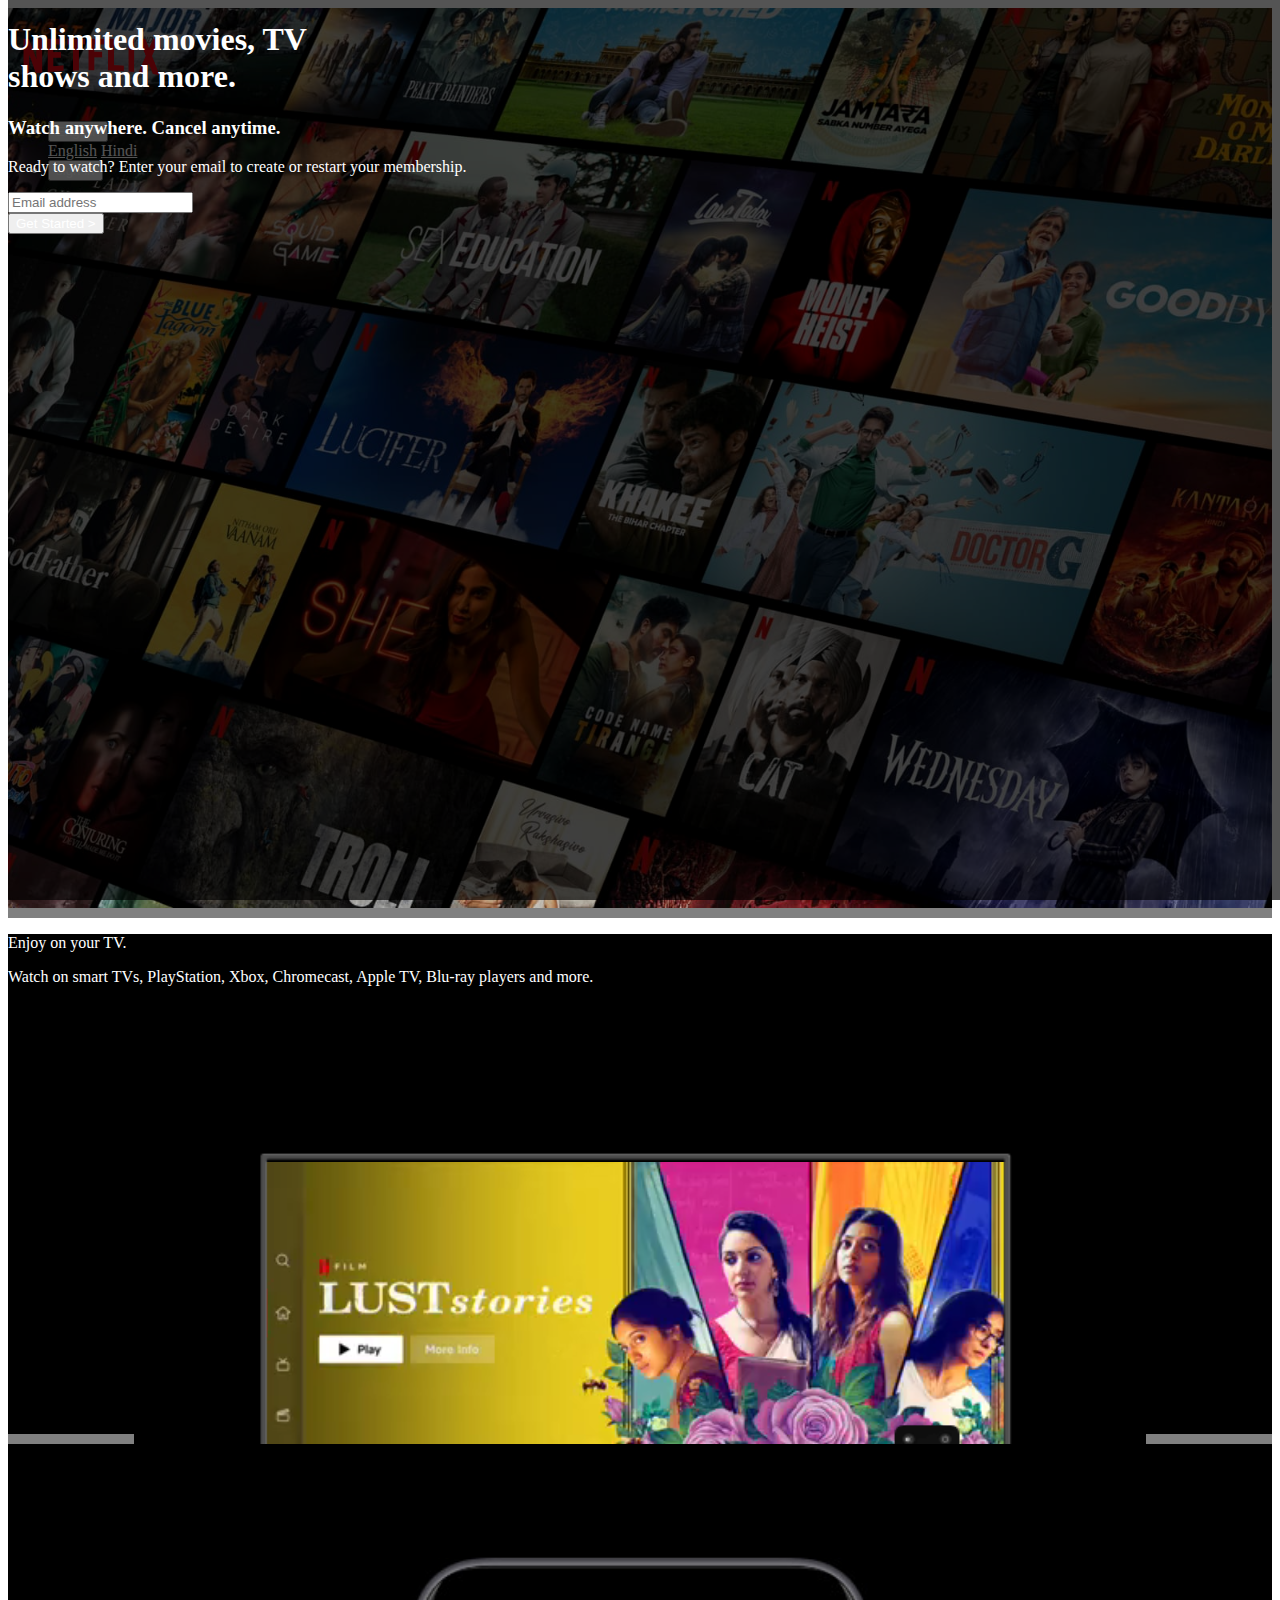
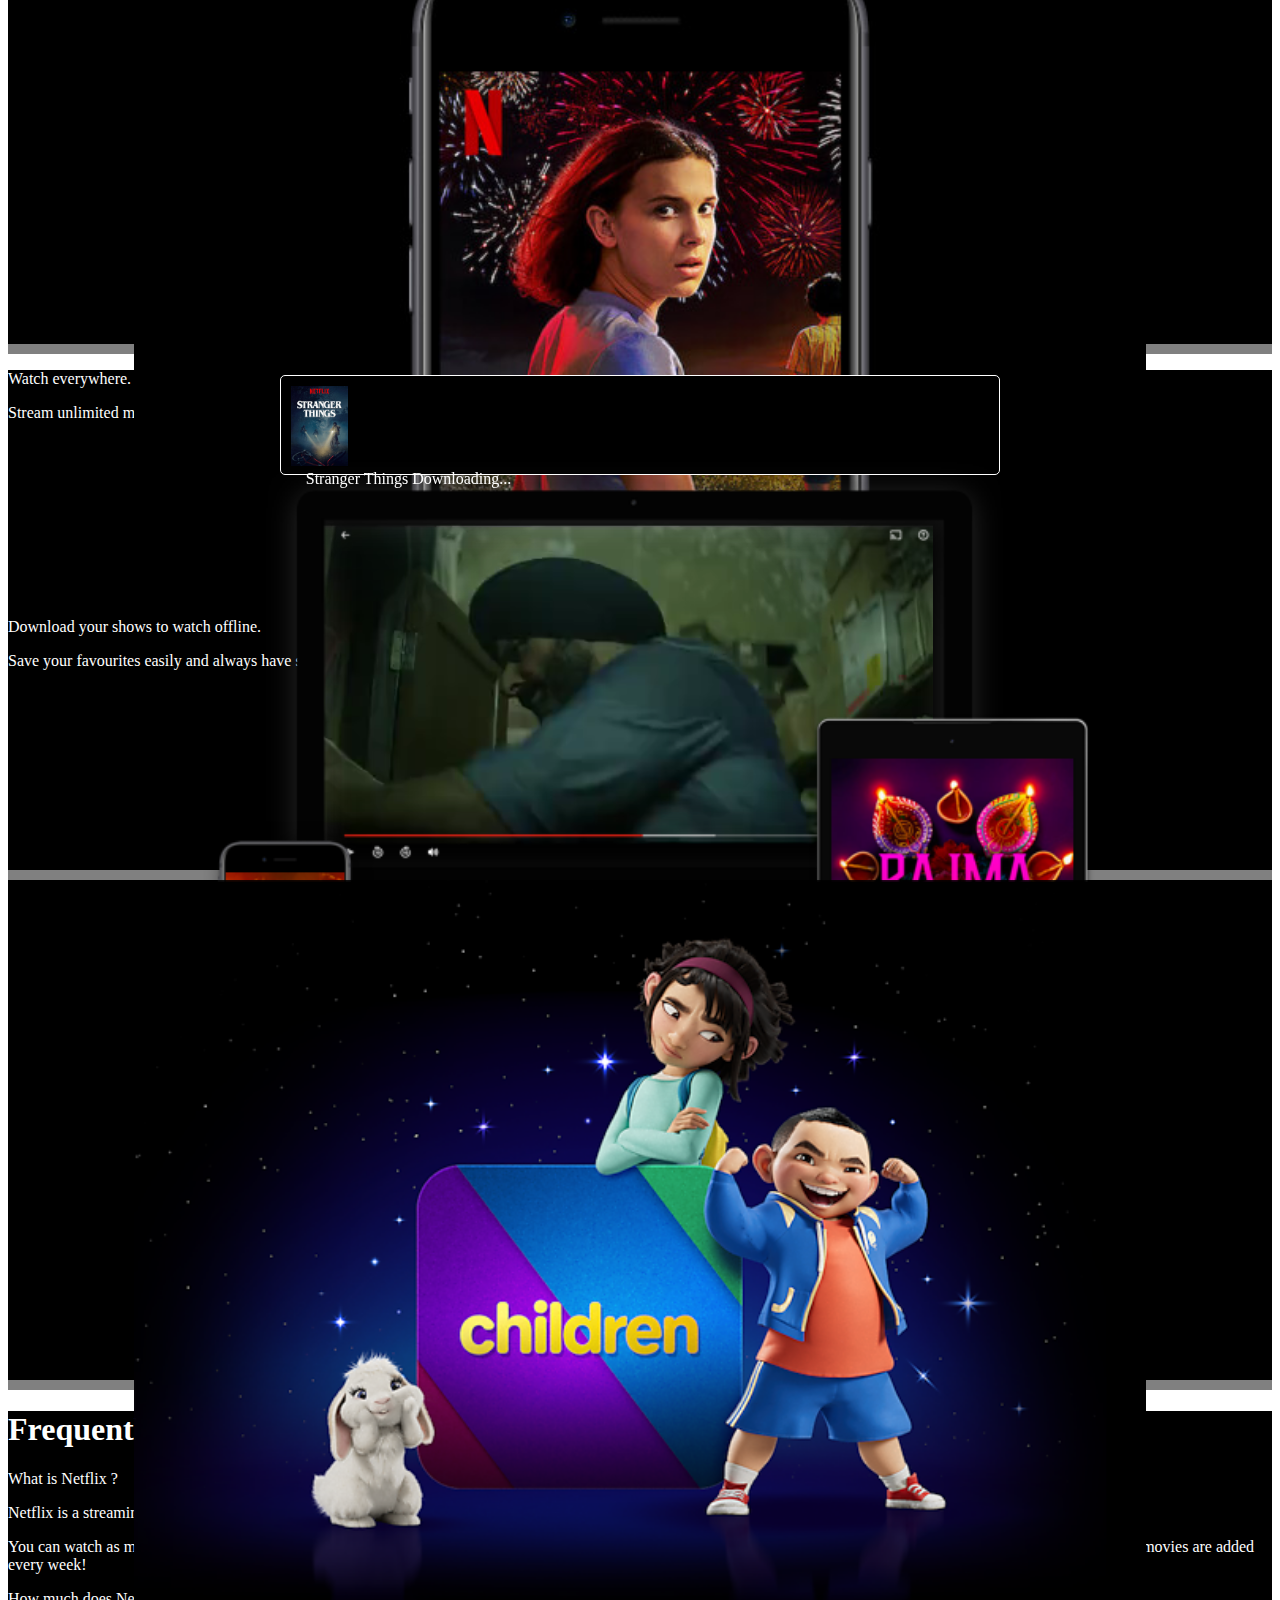
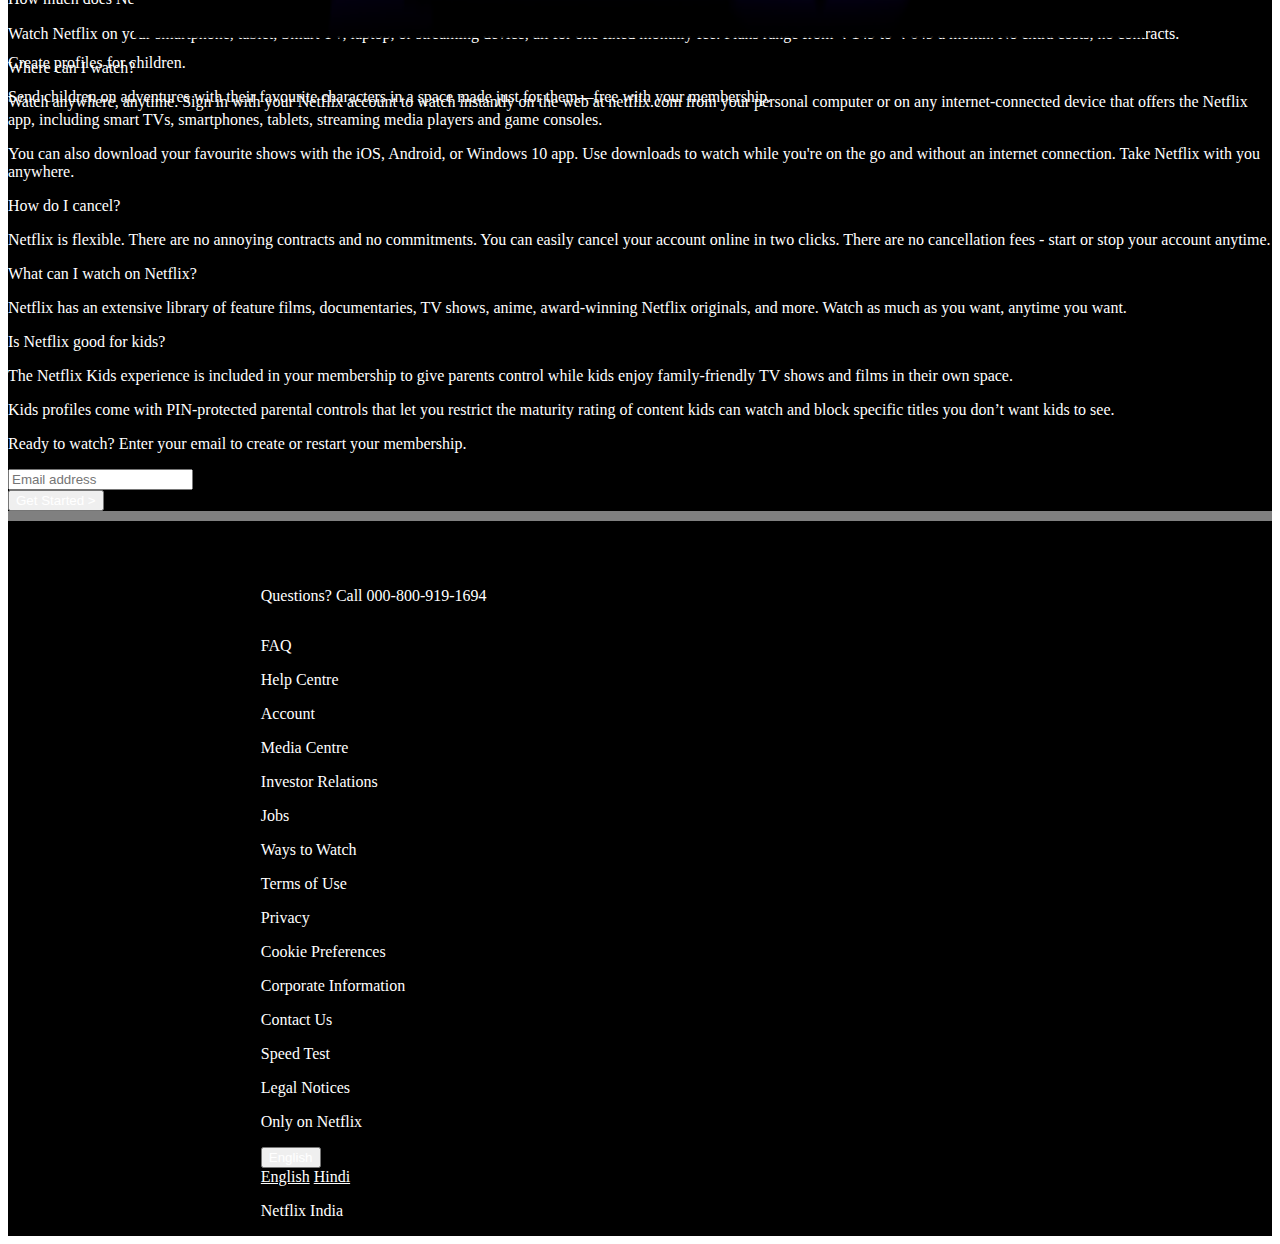
<file: index.html>
<!DOCTYPE html>
<html lang="en">

<head>
    <meta charset="UTF-8">
    <meta http-equiv="X-UA-Compatible" content="IE=edge">
    <meta name="viewport" content="width=device-width, initial-scale=1.0">
    <link rel="stylesheet" href="./Style/home.css">

    <link rel="stylesheet" href="https://cdnjs.cloudflare.com/ajax/libs/font-awesome/6.2.1/css/all.min.css"
        integrity="sha512-MV7K8+y+gLIBoVD59lQIYicR65iaqukzvf/nwasF0nqhPay5w/9lJmVM2hMDcnK1OnMGCdVK+iQrJ7lzPJQd1w=="
        crossorigin="anonymous" referrerpolicy="no-referrer" />

    <!-- CSS only -->
    <link href="https://cdn.jsdelivr.net/npm/bootstrap@5.2.3/dist/css/bootstrap.min.css" rel="stylesheet"
        integrity="sha384-rbsA2VBKQhggwzxH7pPCaAqO46MgnOM80zW1RWuH61DGLwZJEdK2Kadq2F9CUG65" crossorigin="anonymous">

    <script src="https://cdn.jsdelivr.net/npm/jquery@3.6.1/dist/jquery.slim.min.js"></script>
    <script src="https://cdn.jsdelivr.net/npm/popper.js@1.16.1/dist/umd/popper.min.js"></script>
    <script src="https://cdn.jsdelivr.net/npm/bootstrap@4.6.2/dist/js/bootstrap.bundle.min.js"></script>
    <title>Netflix India</title>
</head>

<body>
    <section class="home">
        <nav class="navbar d-flex justify-content-between" style="z-index: 5;">
            <img src="./Images/logo.png" alt="Netflix logo" class="logo">
            <ul class="navbar-nav d-flex flex-row" 
                style="width: 200px; justify-content: space-around;" >
                <li class="nav-item">
                    <div class="dropdown">
                        <button type="button" class="btn btn-outline-light  dropdown-toggle " data-toggle="dropdown">
                            <i class="fa-solid fa-globe"></i> English
                        </button>
                        <div class="dropdown-menu">
                            <a class="dropdown-item" href="#">English</a>
                            <a class="dropdown-item" href="#">Hindi</a>
                        </div>
                    </div>
                </li>
                <li class="nav-item">
                    <button type="button" class="btn btn-danger">sign in</button>
                </li>
            </ul>
        </nav>
        <div class="content-of-home  d-flex align-items-center">
            <div class="inner-content container ">
                <h1 class="home-page-heading text-center display-3 fw-semibold">Unlimited movies, TV <br>shows and more.
                </h1>
                <h3 class="second-hesding text-center fs-4 fw-normal">Watch anywhere. Cancel anytime.</h3>
                <p class="home-para text-center fs-5 fw-normal mt-5">Ready to watch? Enter your email to create or
                    restart your membership.
                </p>
                <form class="form-inline" action="#">
                    <div class="input-group m-auto row gap-3" style="width: 70%;">
                        <input type="email" class="form-control form-control-lg col-sm-12 col-lg-9 " placeholder="Email address">
                        <div class="input-group-prepend text-center col-lg-3 d-block">
                            <button type="button" class="btn btn-danger btn-lg get-started ">Get Started ></button>
                        </div>
                    </div>
                </form>
            </div>
        </div>
    </section>
    <section class="section-2">
        <div class="container" style="height: 100%;">
            <div class="row d-flex align-items-center" style="height: 100%;">
                <div class="col-sm-6 left-content ">
                    <p class="text-left display-4 fw-semibold">Enjoy on your TV.</p>
                    <p class="text-left fs-4 fw-normal">Watch on smart TVs, PlayStation, Xbox, Chromecast, Apple TV,
                        Blu-ray players and more.</p>
                </div>
                <div class="col-sm-6 right-content">
                    <div class="section-2-image">
                        <img class="sec-2-image" src="./Images/section-2-images.png" alt="sction 2 image">
                        <div class="section-2-video">
                            <video class="sec-2-video" src="./Images/sec2video.m4v" autoplay playsinline muted
                                loop></video>
                        </div>
                    </div>
                </div>
            </div>
        </div>
    </section>
    <section class="section-2 section-3">
        <div class="container" style="height: 100%;">
            <div class="row d-flex align-items-center" style="height: 100%;">
                <div class="col-sm-6 right-content">
                    <div class="section-2-image">
                        <img class="sec-2-image" src="./Images/sec3image.jpg" alt="sction 3 image">
                        <div class="section-3-overlzy d-flex">
                            <div class="">
                                <img src="./Images/sec3strangerthingimage.png" style="width: 57px; height: 80px;"
                                    alt="stranger things image">
                            </div>
                            <div class="flex-grow-1 align-self-center d-flex flex-column" style="padding-left: 15px;">
                                <span class="fw-semibold">Stranger Things</span>
                                <span class="fs-6 text-primary">Downloading...</span>
                            </div>
                            <div class="gif"></div>
                        </div>
                    </div>
                </div>
                <div class="col-sm-6 left-content ">
                    <p class="text-left display-4 fw-semibold">Download your shows to watch offline.</p>
                    <p class="text-left fs-4 fw-normal">Save your favourites easily and always have something to watch.
                    </p>
                </div>
            </div>
        </div>
    </section>
    <section class="section-2 section-4">
        <div class="container" style="height: 100%;">
            <div class="row d-flex align-items-center" style="height: 100%;">
                <div class="col-sm-6 left-content ">
                    <p class="text-left display-4 fw-semibold">Watch everywhere.</p>
                    <p class="text-left fs-4 fw-normal">Stream unlimited movies and TV shows on your phone, tablet,
                        laptop, and TV.</p>
                </div>
                <div class="col-sm-6 right-content">
                    <div class="section-2-image">
                        <img class="sec-2-image" src="./Images/sec4image.png" alt="sction 2 image">
                        <div class="section-4-video">
                            <video class="sec-4-video" src="./Images/sec4video.m4v" autoplay playsinline muted
                                loop></video>
                        </div>
                    </div>
                </div>
            </div>
        </div>
    </section>
    <section class="section-2 section-5">
        <div class="container" style="height: 100%;">
            <div class="row d-flex align-items-center" style="height: 100%;">

                <div class="col-sm-6 right-content">
                    <div class="section-2-image">
                        <img class="sec-2-image" src="./Images/sec5image.png" alt="sction 2 image">
                        <!-- <div class="section-2-video">
                            <video class="sec-2-video" src="../Images/sec2video.m4v" autoplay playsinline muted loop></video>
                        </div> -->
                    </div>
                </div>
                <div class="col-sm-6 left-content ">
                    <p class="text-left display-4 fw-semibold">Create profiles for children.</p>
                    <p class="text-left fs-4 fw-normal">Send children on adventures with their favourite characters in a
                        space made just for them—free with your membership.</p>
                </div>
            </div>
        </div>
    </section>
    <section class="section-6 p-5">
        <div class="container d-flex flex-column ">
            <h1 class="fs-1">Frequently Asked Questions</h1>
            <div id="accordion" class="my-4">
                <div class="card">
                    <div class="card-header bg-dark d-flex justify-content-between ">
                        <a class="card-link text-white fs-4" data-toggle="collapse" href="#collapseOne"
                            style="text-decoration: none;">
                            What is Netflix ?
                        </a>
                        <i class="fa-solid fa-plus text-white align-self-center fs-4"></i>
                    </div>
                    <div id="collapseOne" class="collapse" data-parent="#accordion">
                        <div class="card-body text-dark bg-dark fs-4">
                            <p class="text-white">
                                Netflix is a streaming service that offers a wide variety of award-winning TV shows,
                                movies, anime, documentaries and more - on thousands of internet-connected devices.
                            </p>
                            <p class="text-white">
                                You can watch as much as you want, whenever you want, without a single ad - all for one
                                low monthly price. There's always something new to discover, and new TV shows and movies
                                are added every week!
                            </p>
                        </div>
                    </div>
                </div>
                <div class="card">
                    <div class="card-header bg-dark d-flex justify-content-between ">
                        <a class="card-link text-white fs-4" data-toggle="collapse" href="#collapseTwo"
                            style="text-decoration: none;">
                            How much does Netflix cost?
                        </a>
                        <i class="fa-solid fa-plus text-white align-self-center fs-4"></i>
                    </div>
                    <div id="collapseTwo" class="collapse" data-parent="#accordion">
                        <div class="card-body text-dark bg-dark fs-4">
                            <p class="text-white">
                                Watch Netflix on your smartphone, tablet, Smart TV, laptop, or streaming device, all for one fixed monthly fee. Plans range from ₹ 149 to ₹ 649 a month. No extra costs, no contracts.
                            </p>
                        </div>
                    </div>
                </div>
                <div class="card">
                    <div class="card-header bg-dark d-flex justify-content-between ">
                        <a class="card-link text-white fs-4" data-toggle="collapse" href="#collapseThree"
                            style="text-decoration: none;">
                            Where can I watch?
                        </a>
                        <i class="fa-solid fa-plus text-white align-self-center fs-4"></i>
                    </div>
                    <div id="collapseThree" class="collapse" data-parent="#accordion">
                        <div class="card-body text-dark bg-dark fs-4">
                            <p class="text-white">
                                Watch anywhere, anytime. Sign in with your Netflix account to watch instantly on the web at netflix.com from your personal computer or on any internet-connected device that offers the Netflix app, including smart TVs, smartphones, tablets, streaming media players and game consoles.
                            </p>
                            <p class="text-white">
                                You can also download your favourite shows with the iOS, Android, or Windows 10 app. Use downloads to watch while you're on the go and without an internet connection. Take Netflix with you anywhere.
                            </p>
                        </div>
                    </div>
                </div>
                <div class="card">
                    <div class="card-header bg-dark d-flex justify-content-between ">
                        <a class="card-link text-white fs-4" data-toggle="collapse" href="#collapseFour"
                            style="text-decoration: none;">
                            How do I cancel?
                        </a>
                        <i class="fa-solid fa-plus text-white align-self-center fs-4"></i>
                    </div>
                    <div id="collapseFour" class="collapse" data-parent="#accordion">
                        <div class="card-body text-dark bg-dark fs-4">
                            <p class="text-white">
                                Netflix is flexible. There are no annoying contracts and no commitments. You can easily cancel your account online in two clicks. There are no cancellation fees - start or stop your account anytime.
                            </p>
                           
                        </div>
                    </div>
                </div>
                <div class="card">
                    <div class="card-header bg-dark d-flex justify-content-between ">
                        <a class="card-link text-white fs-4" data-toggle="collapse" href="#collapseFive"
                            style="text-decoration: none;">
                            What can I watch on Netflix?
                        </a>
                        <i class="fa-solid fa-plus text-white align-self-center fs-4"></i>
                    </div>
                    <div id="collapseFive" class="collapse" data-parent="#accordion">
                        <div class="card-body text-white bg-dark fs-4">
                            <p class="text-white">
                                Netflix has an extensive library of feature films, documentaries, TV shows, anime, award-winning Netflix originals, and more. Watch as much as you want, anytime you want.
                            </p>
                        </div>
                    </div>
                </div>
                <div class="card">
                    <div class="card-header bg-dark d-flex justify-content-between ">
                        <a class="card-link text-white fs-4" data-toggle="collapse" href="#collapseSix"
                            style="text-decoration: none;">
                            Is Netflix good for kids?
                        </a>
                        <i class="fa-solid fa-plus text-white align-self-center fs-4"></i>
                    </div>
                    <div id="collapseSix" class="collapse" data-parent="#accordion">
                        <div class="card-body text-dark bg-dark fs-4">
                            <p class="text-white">
                                The Netflix Kids experience is included in your membership to give parents control while kids enjoy family-friendly TV shows and films in their own space.
                            </p>
                            <p class="text-white">
                                Kids profiles come with PIN-protected parental controls that let you restrict the maturity rating of content kids can watch and block specific titles you don’t want kids to see.
                            </p>
                        </div>
                    </div>
                </div>
            </div>
            <p class="mt-5 fs-5">Ready to watch? Enter your email to create or restart your membership.</p>
            <form class="form-inline" action="#">
                <div class="input-group m-auto" >
                    <input type="email" class="form-control form-control-lg" placeholder="Email address">
                    <div class="input-group-prepend">
                        <button type="button" class="btn btn-danger btn-lg get-started">Get Started ></button>
                    </div>
                </div>
            </form>
        </div>

    </section>
    <section class="section-7">
        <div class="sec7">
            <p class="text-dark">Questions? Call 000-800-919-1694</p>
            <div class="container mt-4">
                <div class="row">
                    <div class="col-xl-3 col-lg-4 col-md-6 col-sm-12">
                        <p><a href="#" class="text-secondary" style="text-decoration: none;"> FAQ</a></p>
                    </div>
                    <div class="col-xl-3 col-lg-4 col-md-6 col-sm-12">
                        <p><a href="#" class="text-secondary" style="text-decoration: none;"> Help Centre</a></p>
                    </div>
                    <div class="col-xl-3 col-lg-4 col-md-6 col-sm-12">
                        <p><a href="#" class="text-secondary" style="text-decoration: none;"> Account</a></p>
                    </div>
                    <div class="col-xl-3 col-lg-4 col-md-6 col-sm-12">
                        <p><a href="#" class="text-secondary" style="text-decoration: none;"> Media Centre</a></p>
                    </div>
                </div>
                <div class="row">
                    <div class="col-xl-3 col-lg-4 col-md-6 col-sm-12">
                        <p><a href="#" class="text-secondary" style="text-decoration: none;"> Investor Relations</a></p>
                    </div>
                    <div class="col-xl-3 col-lg-4 col-md-6 col-sm-12">
                        <p><a href="#" class="text-secondary" style="text-decoration: none;"> Jobs</a></p>
                    </div>
                    <div class="col-xl-3 col-lg-4 col-md-6 col-sm-12">
                        <p><a href="#" class="text-secondary" style="text-decoration: none;"> Ways to Watch</a></p>
                    </div>
                    <div class="col-xl-3 col-lg-4 col-md-6 col-sm-12">
                        <p><a href="#" class="text-secondary" style="text-decoration: none;"> Terms of Use</a></p>
                    </div>
                </div>
                <div class="row">
                    <div class="col-xl-3 col-lg-4 col-md-6 col-sm-12">
                        <p><a href="#" class="text-secondary" style="text-decoration: none;"> Privacy</a></p>
                    </div>
                    <div class="col-xl-3 col-lg-4 col-md-6 col-sm-12">
                        <p><a href="#" class="text-secondary" style="text-decoration: none;"> Cookie Preferences</a></p>
                    </div>
                    <div class="col-xl-3 col-lg-4 col-md-6 col-sm-12">
                        <p><a href="#" class="text-secondary" style="text-decoration: none;"> Corporate Information</a>
                        </p>
                    </div>
                    <div class="col-xl-3 col-lg-4 col-md-6 col-sm-12">
                        <p><a href="#" class="text-secondary" style="text-decoration: none;"> Contact Us</a></p>
                    </div>
                </div>
                <div class="row">
                    <div class="col-xl-3 col-lg-4 col-md-6 col-sm-12">
                        <p><a href="#" class="text-secondary" style="text-decoration: none;"> Speed Test</a></p>
                    </div>
                    <div class="col-xl-3 col-lg-4 col-md-6 col-sm-12">
                        <p><a href="#" class="text-secondary" style="text-decoration: none;"> Legal Notices</a></p>
                    </div>
                    <div class="col-xl-3 col-lg-4 col-md-6 col-sm-12">
                        <p><a href="#" class="text-secondary" style="text-decoration: none;"> Only on Netflix</a></p>
                    </div>
                </div>
                <div class="dropdown mt-4">
                    <button type="button" class="btn btn-outline-light py-3 px-4 dropdown-toggle "
                        data-toggle="dropdown">
                        <i class="fa-solid fa-globe"></i> English
                    </button>
                    <div class="dropdown-menu">
                        <a class="dropdown-item" href="#">English</a>
                        <a class="dropdown-item" href="#">Hindi</a>
                    </div>
                </div>
                <p class="fs-6 mt-4 text-secondary">Netflix India</p>
            </div>
        </div>
    </section>
</body>

</html>
</file>
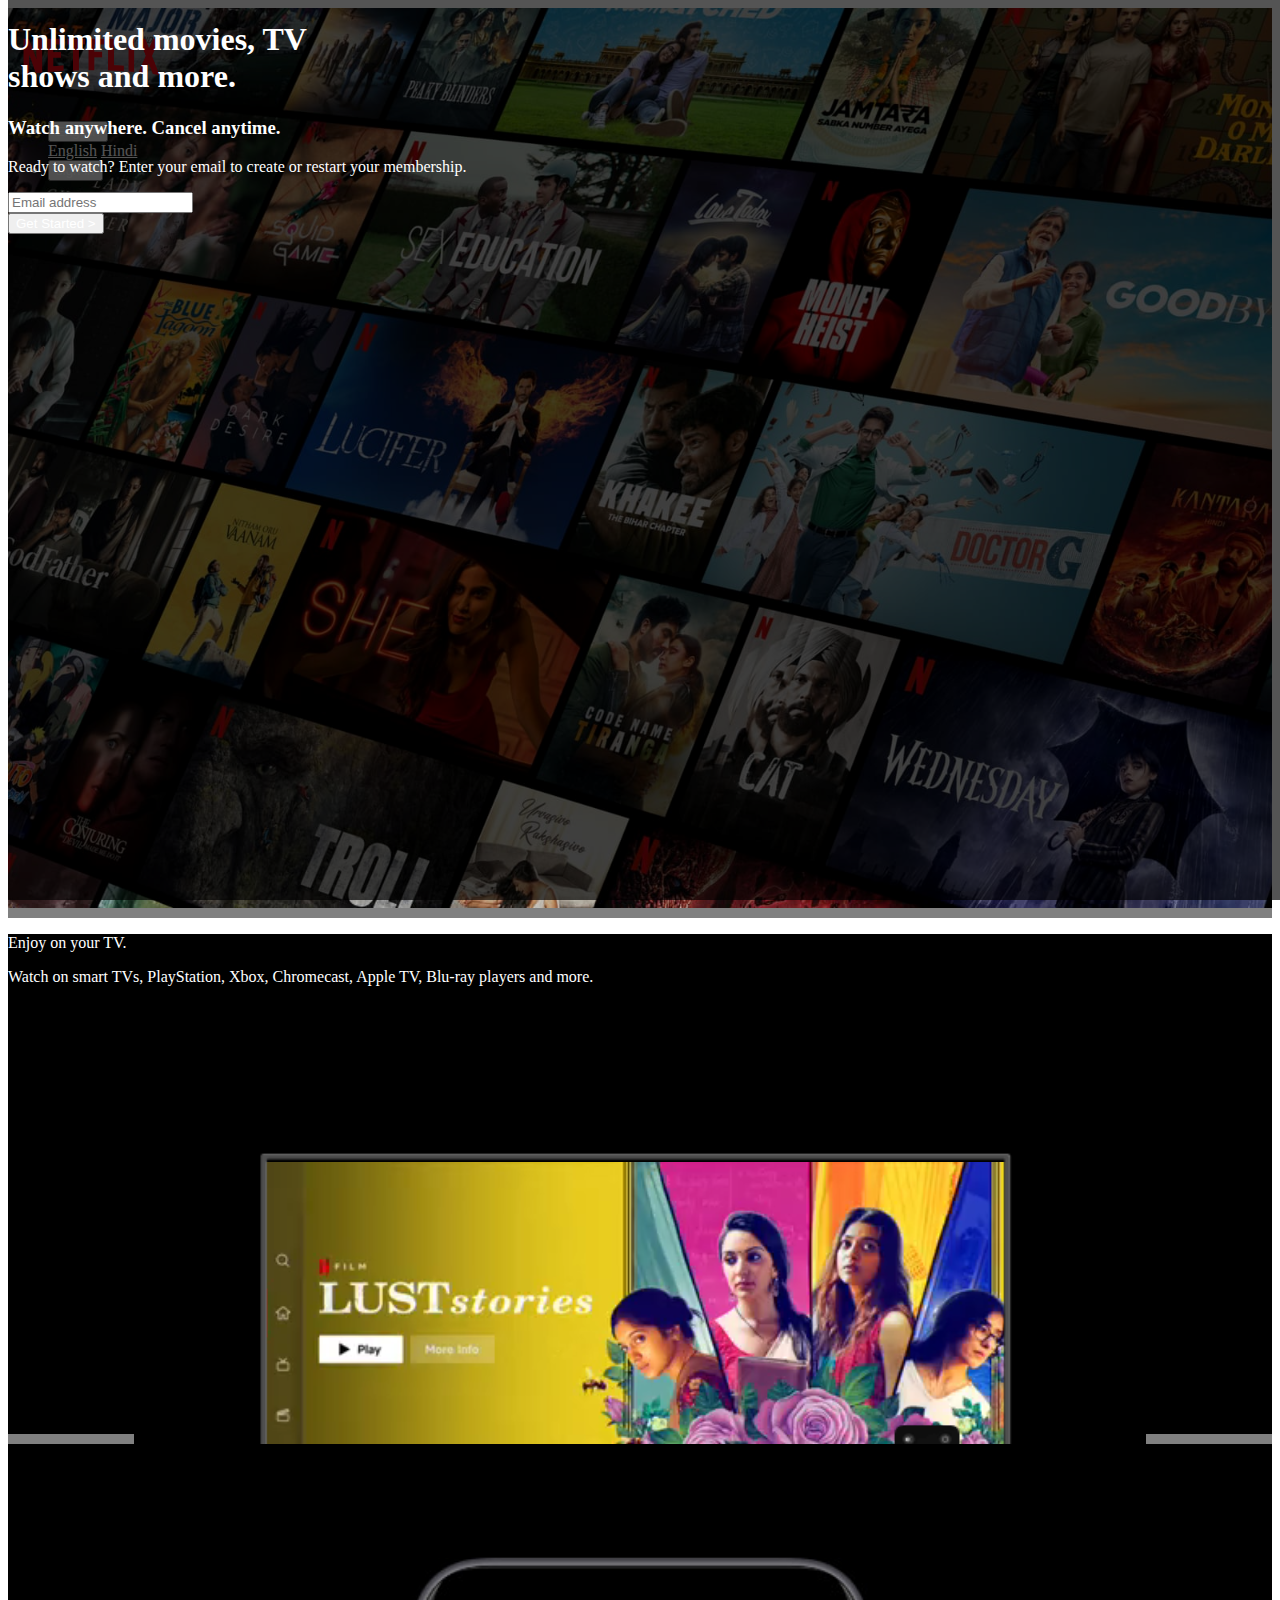
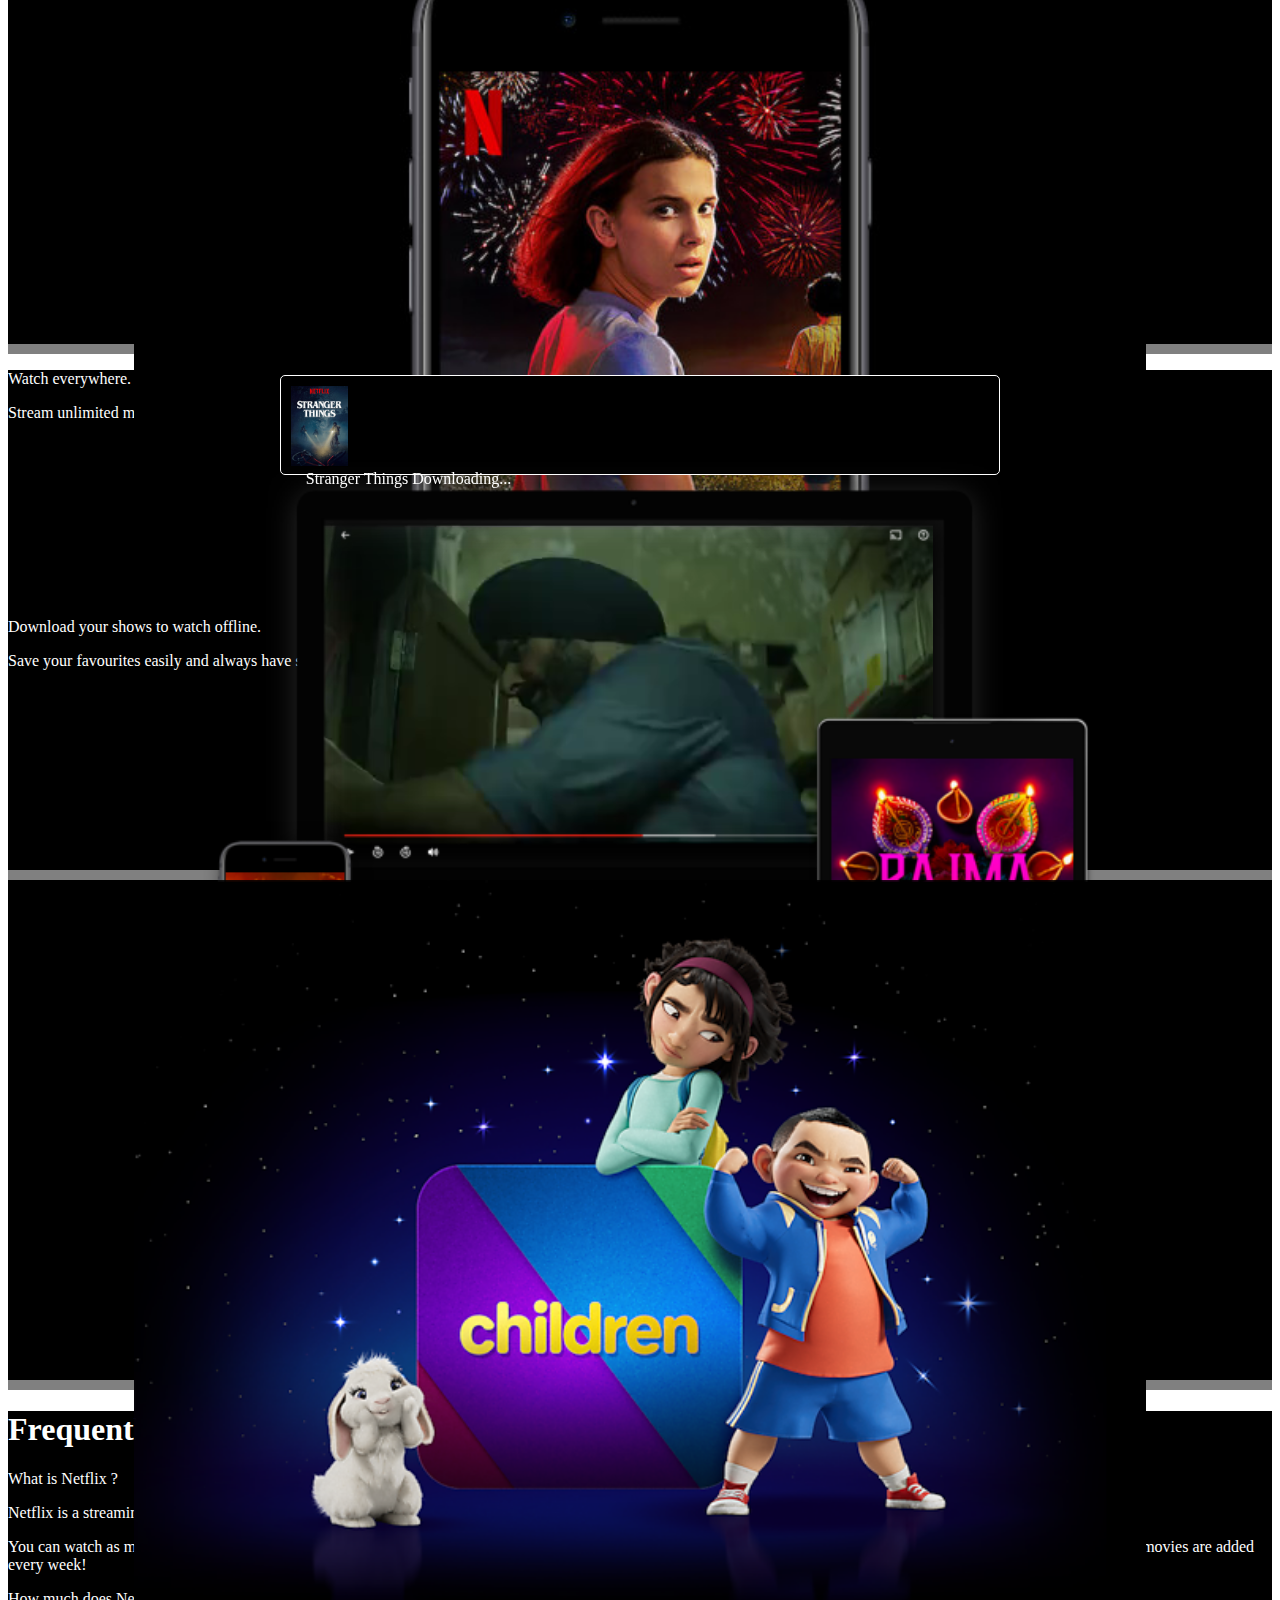
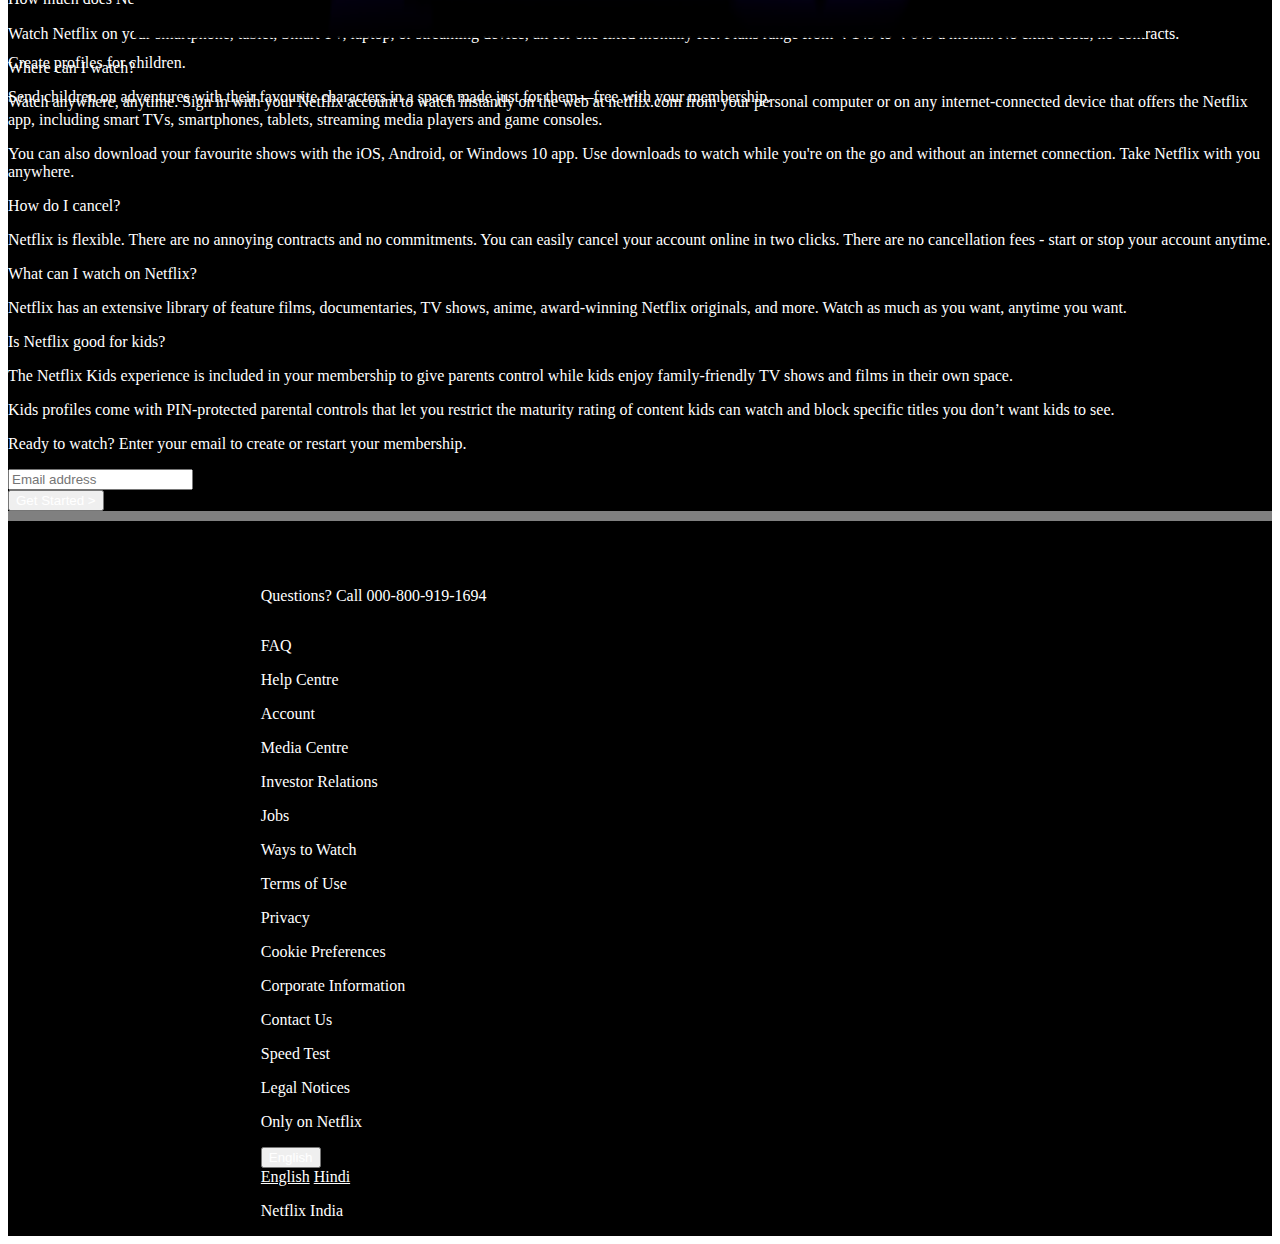
<file: home.html>
<!DOCTYPE html>
<html lang="en">

<head>
    <meta charset="UTF-8">
    <meta http-equiv="X-UA-Compatible" content="IE=edge">
    <meta name="viewport" content="width=device-width, initial-scale=1.0">
    <link rel="stylesheet" href="./Style/home.css">

    <link rel="stylesheet" href="https://cdnjs.cloudflare.com/ajax/libs/font-awesome/6.2.1/css/all.min.css"
        integrity="sha512-MV7K8+y+gLIBoVD59lQIYicR65iaqukzvf/nwasF0nqhPay5w/9lJmVM2hMDcnK1OnMGCdVK+iQrJ7lzPJQd1w=="
        crossorigin="anonymous" referrerpolicy="no-referrer" />

    <!-- CSS only -->
    <link href="https://cdn.jsdelivr.net/npm/bootstrap@5.2.3/dist/css/bootstrap.min.css" rel="stylesheet"
        integrity="sha384-rbsA2VBKQhggwzxH7pPCaAqO46MgnOM80zW1RWuH61DGLwZJEdK2Kadq2F9CUG65" crossorigin="anonymous">

    <script src="https://cdn.jsdelivr.net/npm/jquery@3.6.1/dist/jquery.slim.min.js"></script>
    <script src="https://cdn.jsdelivr.net/npm/popper.js@1.16.1/dist/umd/popper.min.js"></script>
    <script src="https://cdn.jsdelivr.net/npm/bootstrap@4.6.2/dist/js/bootstrap.bundle.min.js"></script>
    <title>Netflix India</title>
</head>

<body>
    <section class="home">
        <nav class="navbar navbar-expand-sm d-flex justify-content-between" style="z-index: 5;">
            <img src="./Images/logo.png" alt="Netflix logo" class="logo">
            <ul class="navbar-nav" style="width: 200px;
            justify-content: space-around;">
                <li class="nav-item">
                    <div class="dropdown">
                        <button type="button" class="btn btn-outline-light  dropdown-toggle " data-toggle="dropdown">
                            <i class="fa-solid fa-globe"></i> English
                        </button>
                        <div class="dropdown-menu">
                            <a class="dropdown-item" href="#">English</a>
                            <a class="dropdown-item" href="#">Hindi</a>
                        </div>
                    </div>
                </li>
                <li class="nav-item">
                    <button type="button" class="btn btn-danger">sign in</button>
                </li>
            </ul>
        </nav>
        <div class="content-of-home  d-flex align-items-center">
            <div class="inner-content container ">
                <h1 class="home-page-heading text-center display-3 fw-semibold">Unlimited movies, TV <br>shows and more.
                </h1>
                <h3 class="second-hesding text-center fs-4 fw-normal">Watch anywhere. Cancel anytime.</h3>
                <p class="home-para text-center fs-5 fw-normal mt-5">Ready to watch? Enter your email to create or
                    restart your membership.
                </p>
                <form class="form-inline" action="#">
                    <div class="input-group m-auto" style="width: 65%;">
                        <input type="email" class="form-control form-control-lg " placeholder="Email address">
                        <div class="input-group-prepend">
                            <button type="button" class="btn btn-danger btn-lg get-started">Get Started ></button>
                        </div>
                    </div>
                </form>
            </div>
        </div>
    </section>
    <section class="section-2">
        <div class="container" style="height: 100%;">
            <div class="row d-flex align-items-center" style="height: 100%;">
                <div class="col-sm-6 left-content ">
                    <p class="text-left display-4 fw-semibold">Enjoy on your TV.</p>
                    <p class="text-left fs-4 fw-normal">Watch on smart TVs, PlayStation, Xbox, Chromecast, Apple TV,
                        Blu-ray players and more.</p>
                </div>
                <div class="col-sm-6 right-content">
                    <div class="section-2-image">
                        <img class="sec-2-image" src="./Images/section-2-images.png" alt="sction 2 image">
                        <div class="section-2-video">
                            <video class="sec-2-video" src="./Images/sec2video.m4v" autoplay playsinline muted
                                loop></video>
                        </div>
                    </div>
                </div>
            </div>
        </div>
    </section>
    <section class="section-2 section-3">
        <div class="container" style="height: 100%;">
            <div class="row d-flex align-items-center" style="height: 100%;">
                <div class="col-sm-6 right-content">
                    <div class="section-2-image">
                        <img class="sec-2-image" src="./Images/sec3image.jpg" alt="sction 3 image">
                        <div class="section-3-overlzy d-flex">
                            <div class="">
                                <img src="./Images/sec3strangerthingimage.png" style="width: 57px; height: 80px;"
                                    alt="stranger things image">
                            </div>
                            <div class="flex-grow-1 align-self-center d-flex flex-column" style="padding-left: 15px;">
                                <span class="fw-semibold">Stranger Things</span>
                                <span class="fs-6 text-primary">Downloading...</span>
                            </div>
                            <div class="gif"></div>
                        </div>
                    </div>
                </div>
                <div class="col-sm-6 left-content ">
                    <p class="text-left display-4 fw-semibold">Download your shows to watch offline.</p>
                    <p class="text-left fs-4 fw-normal">Save your favourites easily and always have something to watch.
                    </p>
                </div>
            </div>
        </div>
    </section>
    <section class="section-2 section-4">
        <div class="container" style="height: 100%;">
            <div class="row d-flex align-items-center" style="height: 100%;">
                <div class="col-sm-6 left-content ">
                    <p class="text-left display-4 fw-semibold">Watch everywhere.</p>
                    <p class="text-left fs-4 fw-normal">Stream unlimited movies and TV shows on your phone, tablet,
                        laptop, and TV.</p>
                </div>
                <div class="col-sm-6 right-content">
                    <div class="section-2-image">
                        <img class="sec-2-image" src="./Images/sec4image.png" alt="sction 2 image">
                        <div class="section-4-video">
                            <video class="sec-4-video" src="./Images/sec4video.m4v" autoplay playsinline muted
                                loop></video>
                        </div>
                    </div>
                </div>
            </div>
        </div>
    </section>
    <section class="section-2 section-5">
        <div class="container" style="height: 100%;">
            <div class="row d-flex align-items-center" style="height: 100%;">

                <div class="col-sm-6 right-content">
                    <div class="section-2-image">
                        <img class="sec-2-image" src="./Images/sec5image.png" alt="sction 2 image">
                        <!-- <div class="section-2-video">
                            <video class="sec-2-video" src="../Images/sec2video.m4v" autoplay playsinline muted loop></video>
                        </div> -->
                    </div>
                </div>
                <div class="col-sm-6 left-content ">
                    <p class="text-left display-4 fw-semibold">Create profiles for children.</p>
                    <p class="text-left fs-4 fw-normal">Send children on adventures with their favourite characters in a
                        space made just for them—free with your membership.</p>
                </div>
            </div>
        </div>
    </section>
    <section class="section-6 p-5">
        <div class="container d-flex flex-column ">
            <h1 class="fs-1">Frequently Asked Questions</h1>
            <div id="accordion" class="my-4">
                <div class="card">
                    <div class="card-header bg-dark d-flex justify-content-between ">
                        <a class="card-link text-white fs-4" data-toggle="collapse" href="#collapseOne"
                            style="text-decoration: none;">
                            What is Netflix ?
                        </a>
                        <i class="fa-solid fa-plus text-white align-self-center fs-4"></i>
                    </div>
                    <div id="collapseOne" class="collapse" data-parent="#accordion">
                        <div class="card-body text-dark bg-dark fs-4">
                            <p class="text-white">
                                Netflix is a streaming service that offers a wide variety of award-winning TV shows,
                                movies, anime, documentaries and more - on thousands of internet-connected devices.
                            </p>
                            <p class="text-white">
                                You can watch as much as you want, whenever you want, without a single ad - all for one
                                low monthly price. There's always something new to discover, and new TV shows and movies
                                are added every week!
                            </p>
                        </div>
                    </div>
                </div>
                <div class="card">
                    <div class="card-header bg-dark d-flex justify-content-between ">
                        <a class="card-link text-white fs-4" data-toggle="collapse" href="#collapseTwo"
                            style="text-decoration: none;">
                            How much does Netflix cost?
                        </a>
                        <i class="fa-solid fa-plus text-white align-self-center fs-4"></i>
                    </div>
                    <div id="collapseTwo" class="collapse" data-parent="#accordion">
                        <div class="card-body text-dark bg-dark fs-4">
                            <p class="text-white">
                                Watch Netflix on your smartphone, tablet, Smart TV, laptop, or streaming device, all for one fixed monthly fee. Plans range from ₹ 149 to ₹ 649 a month. No extra costs, no contracts.
                            </p>
                        </div>
                    </div>
                </div>
                <div class="card">
                    <div class="card-header bg-dark d-flex justify-content-between ">
                        <a class="card-link text-white fs-4" data-toggle="collapse" href="#collapseThree"
                            style="text-decoration: none;">
                            Where can I watch?
                        </a>
                        <i class="fa-solid fa-plus text-white align-self-center fs-4"></i>
                    </div>
                    <div id="collapseThree" class="collapse" data-parent="#accordion">
                        <div class="card-body text-dark bg-dark fs-4">
                            <p class="text-white">
                                Watch anywhere, anytime. Sign in with your Netflix account to watch instantly on the web at netflix.com from your personal computer or on any internet-connected device that offers the Netflix app, including smart TVs, smartphones, tablets, streaming media players and game consoles.
                            </p>
                            <p class="text-white">
                                You can also download your favourite shows with the iOS, Android, or Windows 10 app. Use downloads to watch while you're on the go and without an internet connection. Take Netflix with you anywhere.
                            </p>
                        </div>
                    </div>
                </div>
                <div class="card">
                    <div class="card-header bg-dark d-flex justify-content-between ">
                        <a class="card-link text-white fs-4" data-toggle="collapse" href="#collapseFour"
                            style="text-decoration: none;">
                            How do I cancel?
                        </a>
                        <i class="fa-solid fa-plus text-white align-self-center fs-4"></i>
                    </div>
                    <div id="collapseFour" class="collapse" data-parent="#accordion">
                        <div class="card-body text-dark bg-dark fs-4">
                            <p class="text-white">
                                Netflix is flexible. There are no annoying contracts and no commitments. You can easily cancel your account online in two clicks. There are no cancellation fees - start or stop your account anytime.
                            </p>
                           
                        </div>
                    </div>
                </div>
                <div class="card">
                    <div class="card-header bg-dark d-flex justify-content-between ">
                        <a class="card-link text-white fs-4" data-toggle="collapse" href="#collapseFive"
                            style="text-decoration: none;">
                            What can I watch on Netflix?
                        </a>
                        <i class="fa-solid fa-plus text-white align-self-center fs-4"></i>
                    </div>
                    <div id="collapseFive" class="collapse" data-parent="#accordion">
                        <div class="card-body text-white bg-dark fs-4">
                            <p class="text-white">
                                Netflix has an extensive library of feature films, documentaries, TV shows, anime, award-winning Netflix originals, and more. Watch as much as you want, anytime you want.
                            </p>
                        </div>
                    </div>
                </div>
                <div class="card">
                    <div class="card-header bg-dark d-flex justify-content-between ">
                        <a class="card-link text-white fs-4" data-toggle="collapse" href="#collapseSix"
                            style="text-decoration: none;">
                            Is Netflix good for kids?
                        </a>
                        <i class="fa-solid fa-plus text-white align-self-center fs-4"></i>
                    </div>
                    <div id="collapseSix" class="collapse" data-parent="#accordion">
                        <div class="card-body text-dark bg-dark fs-4">
                            <p class="text-white">
                                The Netflix Kids experience is included in your membership to give parents control while kids enjoy family-friendly TV shows and films in their own space.
                            </p>
                            <p class="text-white">
                                Kids profiles come with PIN-protected parental controls that let you restrict the maturity rating of content kids can watch and block specific titles you don’t want kids to see.
                            </p>
                        </div>
                    </div>
                </div>
            </div>
            <p class="mt-5 fs-5">Ready to watch? Enter your email to create or restart your membership.</p>
            <form class="form-inline" action="#">
                <div class="input-group m-auto" >
                    <input type="email" class="form-control form-control-lg" placeholder="Email address">
                    <div class="input-group-prepend">
                        <button type="button" class="btn btn-danger btn-lg get-started">Get Started ></button>
                    </div>
                </div>
            </form>
        </div>

    </section>
    <section class="section-7">
        <div class="sec7">
            <p class="text-dark">Questions? Call 000-800-919-1694</p>
            <div class="container mt-4">
                <div class="row">
                    <div class="col-xl-3 col-lg-4 col-md-6 col-sm-12">
                        <p><a href="#" class="text-secondary" style="text-decoration: none;"> FAQ</a></p>
                    </div>
                    <div class="col-xl-3 col-lg-4 col-md-6 col-sm-12">
                        <p><a href="#" class="text-secondary" style="text-decoration: none;"> Help Centre</a></p>
                    </div>
                    <div class="col-xl-3 col-lg-4 col-md-6 col-sm-12">
                        <p><a href="#" class="text-secondary" style="text-decoration: none;"> Account</a></p>
                    </div>
                    <div class="col-xl-3 col-lg-4 col-md-6 col-sm-12">
                        <p><a href="#" class="text-secondary" style="text-decoration: none;"> Media Centre</a></p>
                    </div>
                </div>
                <div class="row">
                    <div class="col-xl-3 col-lg-4 col-md-6 col-sm-12">
                        <p><a href="#" class="text-secondary" style="text-decoration: none;"> Investor Relations</a></p>
                    </div>
                    <div class="col-xl-3 col-lg-4 col-md-6 col-sm-12">
                        <p><a href="#" class="text-secondary" style="text-decoration: none;"> Jobs</a></p>
                    </div>
                    <div class="col-xl-3 col-lg-4 col-md-6 col-sm-12">
                        <p><a href="#" class="text-secondary" style="text-decoration: none;"> Ways to Watch</a></p>
                    </div>
                    <div class="col-xl-3 col-lg-4 col-md-6 col-sm-12">
                        <p><a href="#" class="text-secondary" style="text-decoration: none;"> Terms of Use</a></p>
                    </div>
                </div>
                <div class="row">
                    <div class="col-xl-3 col-lg-4 col-md-6 col-sm-12">
                        <p><a href="#" class="text-secondary" style="text-decoration: none;"> Privacy</a></p>
                    </div>
                    <div class="col-xl-3 col-lg-4 col-md-6 col-sm-12">
                        <p><a href="#" class="text-secondary" style="text-decoration: none;"> Cookie Preferences</a></p>
                    </div>
                    <div class="col-xl-3 col-lg-4 col-md-6 col-sm-12">
                        <p><a href="#" class="text-secondary" style="text-decoration: none;"> Corporate Information</a>
                        </p>
                    </div>
                    <div class="col-xl-3 col-lg-4 col-md-6 col-sm-12">
                        <p><a href="#" class="text-secondary" style="text-decoration: none;"> Contact Us</a></p>
                    </div>
                </div>
                <div class="row">
                    <div class="col-xl-3 col-lg-4 col-md-6 col-sm-12">
                        <p><a href="#" class="text-secondary" style="text-decoration: none;"> Speed Test</a></p>
                    </div>
                    <div class="col-xl-3 col-lg-4 col-md-6 col-sm-12">
                        <p><a href="#" class="text-secondary" style="text-decoration: none;"> Legal Notices</a></p>
                    </div>
                    <div class="col-xl-3 col-lg-4 col-md-6 col-sm-12">
                        <p><a href="#" class="text-secondary" style="text-decoration: none;"> Only on Netflix</a></p>
                    </div>
                </div>
                <div class="dropdown mt-4">
                    <button type="button" class="btn btn-outline-light py-3 px-4 dropdown-toggle "
                        data-toggle="dropdown">
                        <i class="fa-solid fa-globe"></i> English
                    </button>
                    <div class="dropdown-menu">
                        <a class="dropdown-item" href="#">English</a>
                        <a class="dropdown-item" href="#">Hindi</a>
                    </div>
                </div>
                <p class="fs-6 mt-4 text-secondary">Netflix India</p>
            </div>
        </div>
    </section>
</body>

</html>
</file>
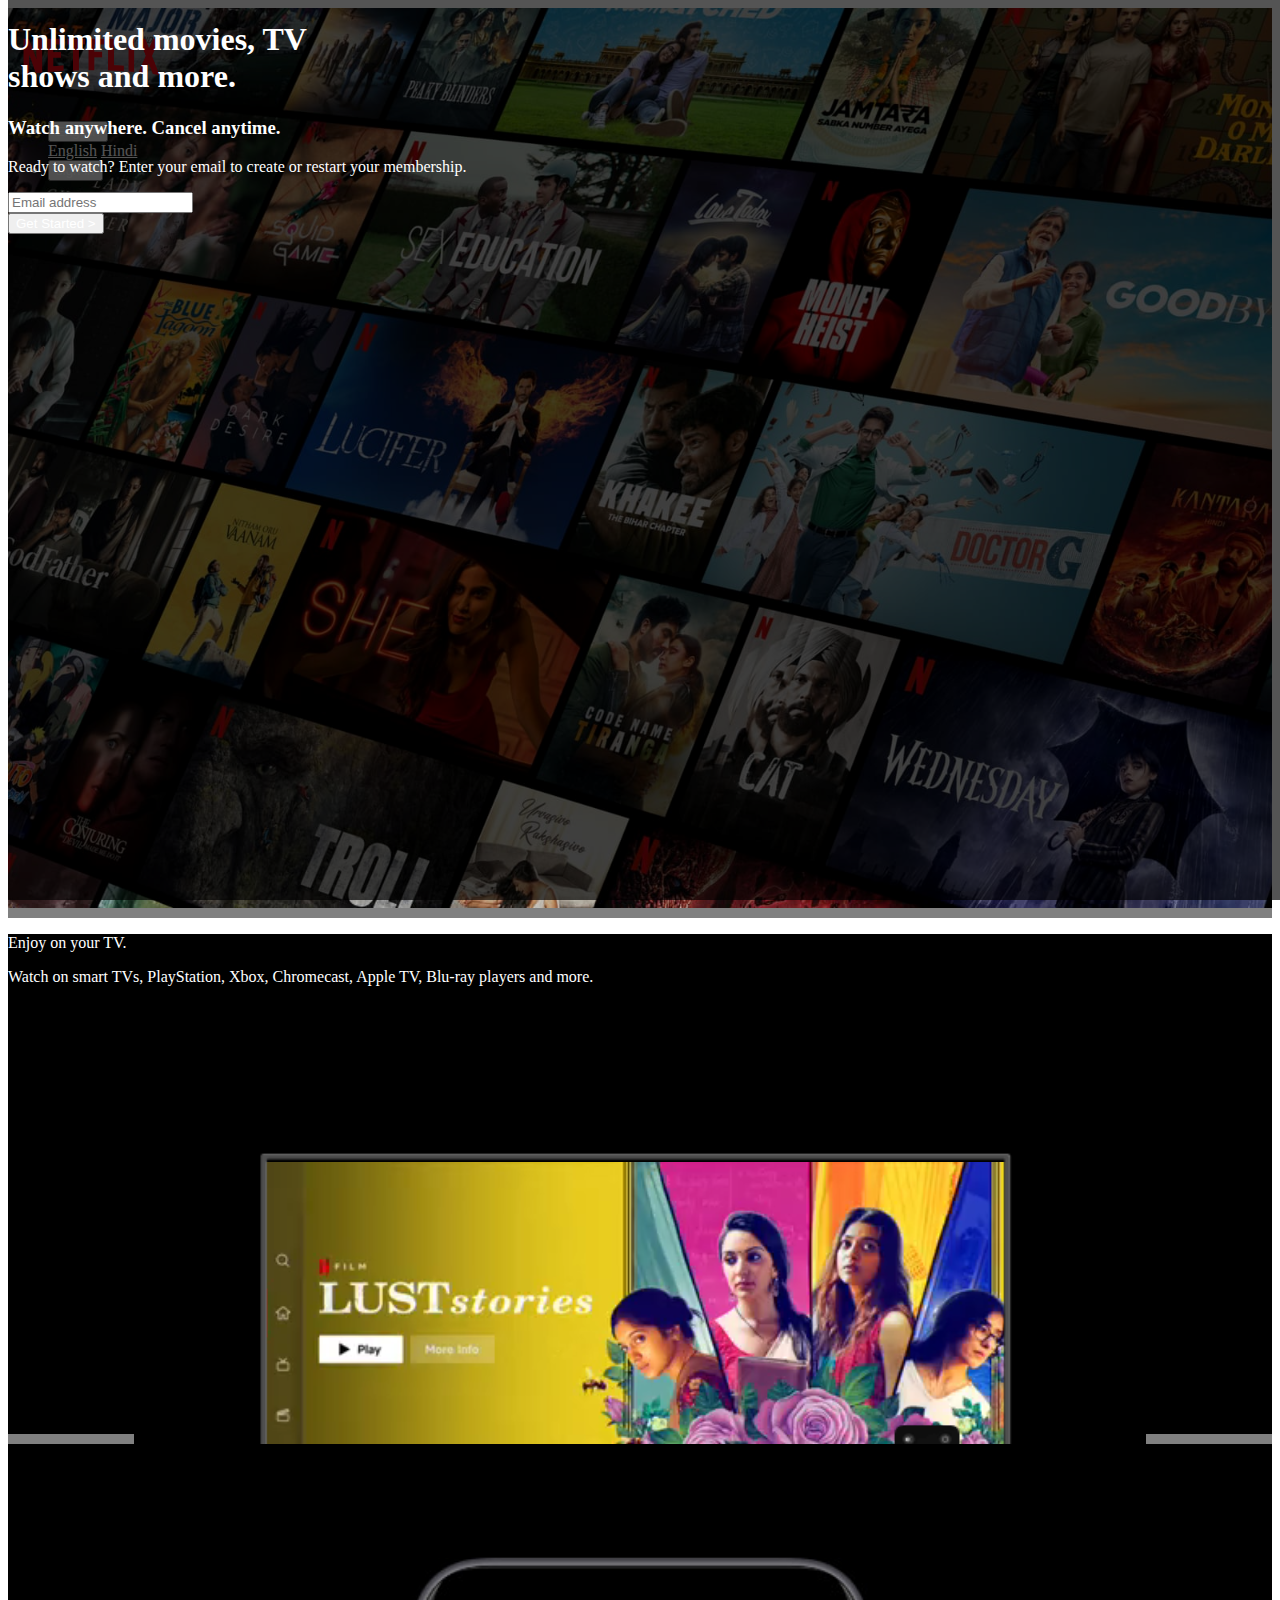
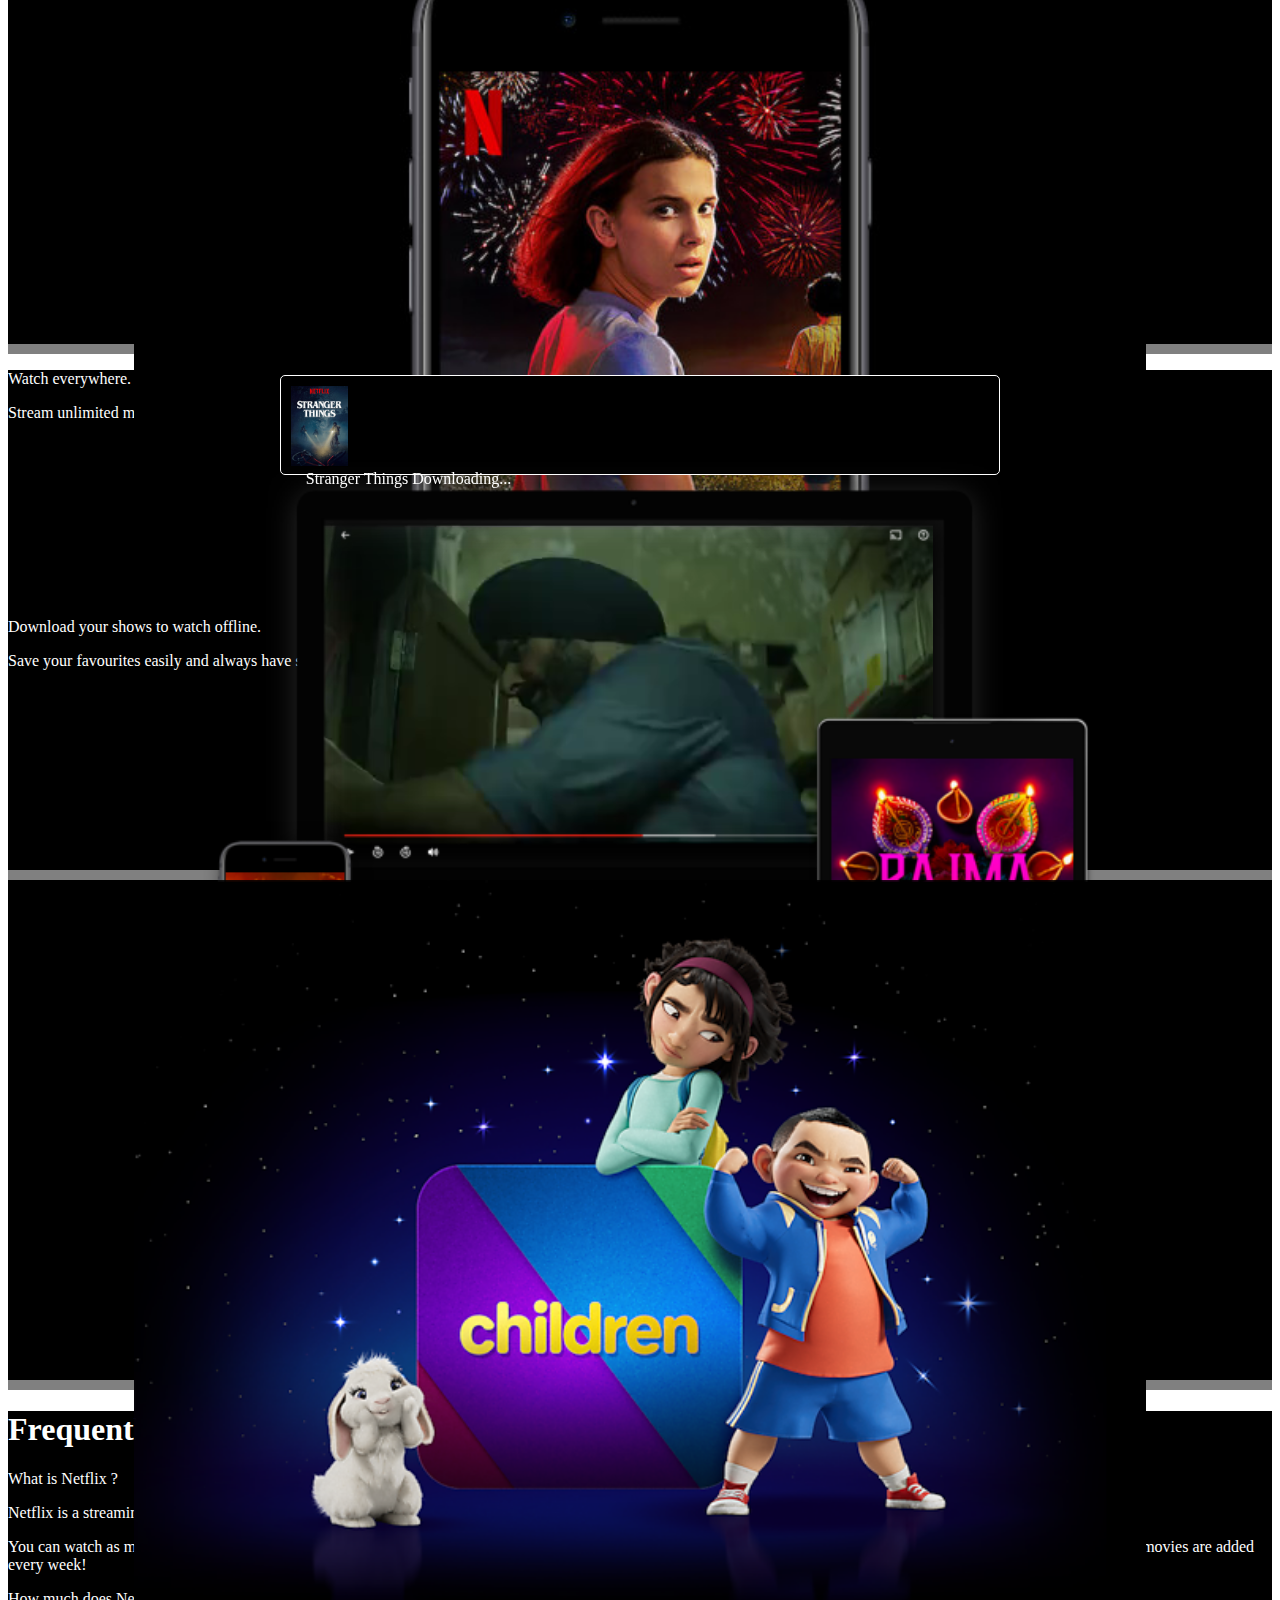
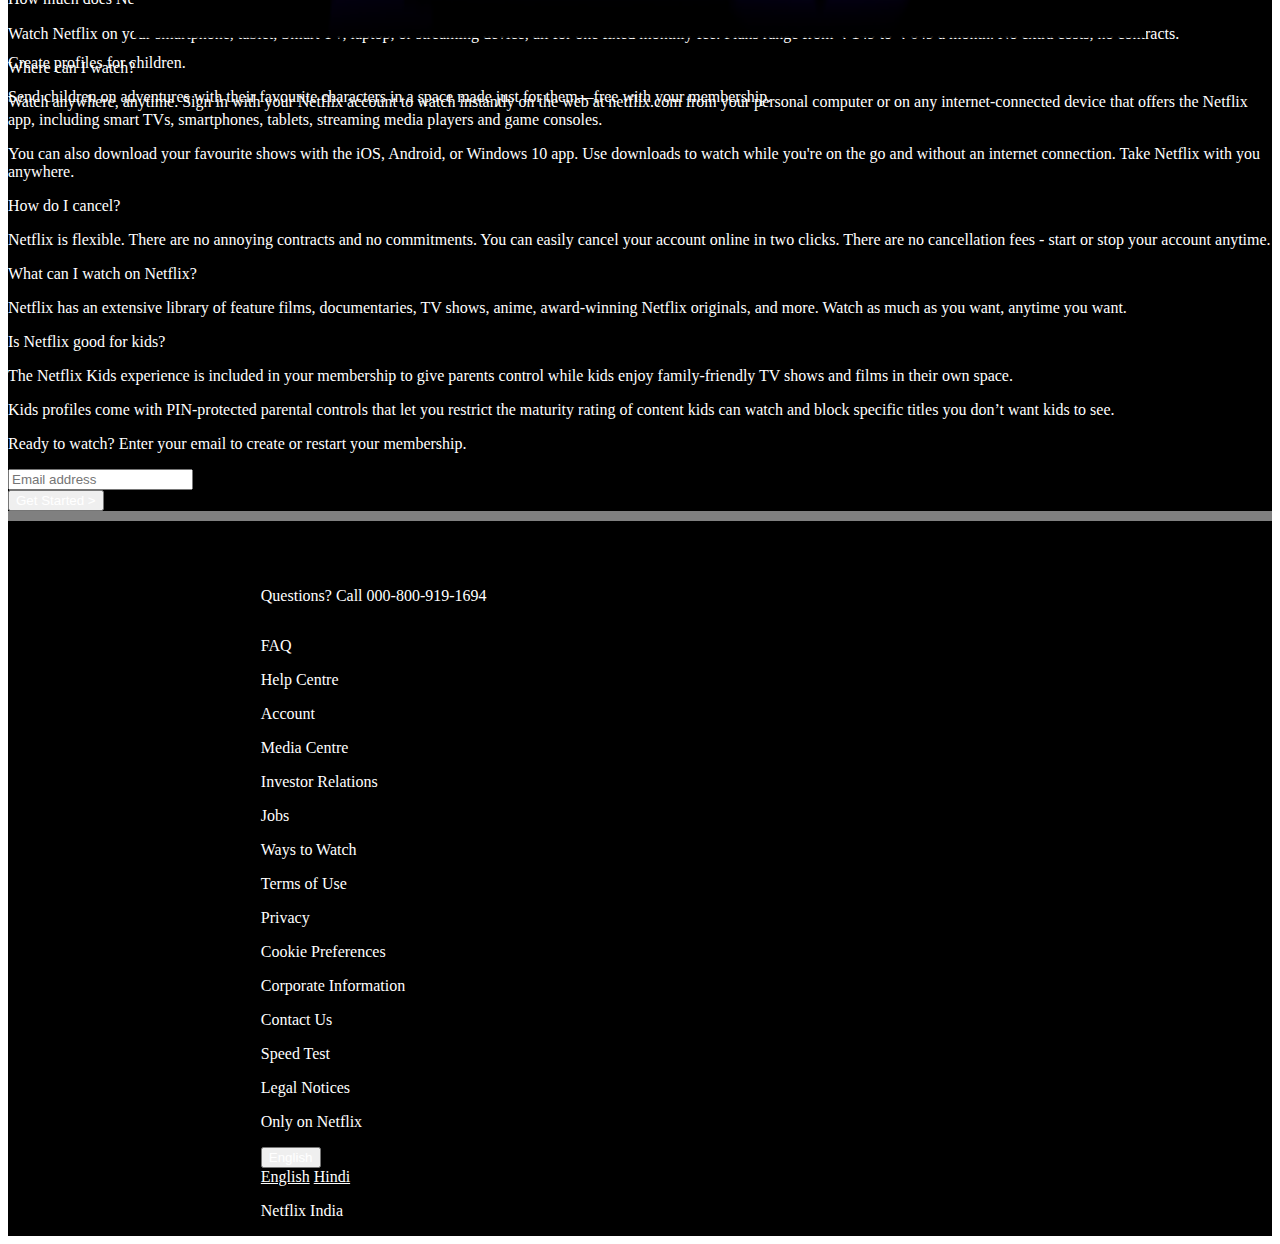
<file: HTML/home.html>
<!DOCTYPE html>
<html lang="en">

<head>
    <meta charset="UTF-8">
    <meta http-equiv="X-UA-Compatible" content="IE=edge">
    <meta name="viewport" content="width=device-width, initial-scale=1.0">
    <link rel="stylesheet" href="../Style/home.css">

    <link rel="stylesheet" href="https://cdnjs.cloudflare.com/ajax/libs/font-awesome/6.2.1/css/all.min.css"
        integrity="sha512-MV7K8+y+gLIBoVD59lQIYicR65iaqukzvf/nwasF0nqhPay5w/9lJmVM2hMDcnK1OnMGCdVK+iQrJ7lzPJQd1w=="
        crossorigin="anonymous" referrerpolicy="no-referrer" />

    <!-- CSS only -->
    <link href="https://cdn.jsdelivr.net/npm/bootstrap@5.2.3/dist/css/bootstrap.min.css" rel="stylesheet"
        integrity="sha384-rbsA2VBKQhggwzxH7pPCaAqO46MgnOM80zW1RWuH61DGLwZJEdK2Kadq2F9CUG65" crossorigin="anonymous">

    <script src="https://cdn.jsdelivr.net/npm/jquery@3.6.1/dist/jquery.slim.min.js"></script>
    <script src="https://cdn.jsdelivr.net/npm/popper.js@1.16.1/dist/umd/popper.min.js"></script>
    <script src="https://cdn.jsdelivr.net/npm/bootstrap@4.6.2/dist/js/bootstrap.bundle.min.js"></script>
    <title>Netflix India</title>
</head>

<body>
    <section class="home">
        <nav class="navbar navbar-expand-sm d-flex justify-content-between" style="z-index: 5;">
            <img src="../Images/logo.png" alt="Netflix logo" class="logo">
            <ul class="navbar-nav" style="width: 200px;
            justify-content: space-around;">
                <li class="nav-item">
                    <div class="dropdown">
                        <button type="button" class="btn btn-outline-light  dropdown-toggle " data-toggle="dropdown">
                            <i class="fa-solid fa-globe"></i> English
                        </button>
                        <div class="dropdown-menu">
                            <a class="dropdown-item" href="#">English</a>
                            <a class="dropdown-item" href="#">Hindi</a>
                        </div>
                    </div>
                </li>
                <li class="nav-item">
                    <button type="button" class="btn btn-danger">sign in</button>
                </li>
            </ul>
        </nav>
        <div class="content-of-home  d-flex align-items-center">
            <div class="inner-content container ">
                <h1 class="home-page-heading text-center display-3 fw-semibold">Unlimited movies, TV <br>shows and more.
                </h1>
                <h3 class="second-hesding text-center fs-4 fw-normal">Watch anywhere. Cancel anytime.</h3>
                <p class="home-para text-center fs-5 fw-normal mt-5">Ready to watch? Enter your email to create or
                    restart your membership.
                </p>
                <form class="form-inline" action="#">
                    <div class="input-group m-auto" style="width: 65%;">
                        <input type="email" class="form-control form-control-lg " placeholder="Email address">
                        <div class="input-group-prepend">
                            <button type="button" class="btn btn-danger btn-lg get-started">Get Started ></button>
                        </div>
                    </div>
                </form>
            </div>
        </div>
    </section>
    <section class="section-2">
        <div class="container" style="height: 100%;">
            <div class="row d-flex align-items-center" style="height: 100%;">
                <div class="col-sm-6 left-content ">
                    <p class="text-left display-4 fw-semibold">Enjoy on your TV.</p>
                    <p class="text-left fs-4 fw-normal">Watch on smart TVs, PlayStation, Xbox, Chromecast, Apple TV,
                        Blu-ray players and more.</p>
                </div>
                <div class="col-sm-6 right-content">
                    <div class="section-2-image">
                        <img class="sec-2-image" src="../Images/section-2-images.png" alt="sction 2 image">
                        <div class="section-2-video">
                            <video class="sec-2-video" src="../Images/sec2video.m4v" autoplay playsinline muted
                                loop></video>
                        </div>
                    </div>
                </div>
            </div>
        </div>
    </section>
    <section class="section-2 section-3">
        <div class="container" style="height: 100%;">
            <div class="row d-flex align-items-center" style="height: 100%;">
                <div class="col-sm-6 right-content">
                    <div class="section-2-image">
                        <img class="sec-2-image" src="../Images/sec3image.jpg" alt="sction 3 image">
                        <div class="section-3-overlzy d-flex">
                            <div class="">
                                <img src="../Images/sec3strangerthingimage.png" style="width: 57px; height: 80px;"
                                    alt="stranger things image">
                            </div>
                            <div class="flex-grow-1 align-self-center d-flex flex-column" style="padding-left: 15px;">
                                <span class="fw-semibold">Stranger Things</span>
                                <span class="fs-6 text-primary">Downloading...</span>
                            </div>
                            <div class="gif"></div>
                        </div>
                    </div>
                </div>
                <div class="col-sm-6 left-content ">
                    <p class="text-left display-4 fw-semibold">Download your shows to watch offline.</p>
                    <p class="text-left fs-4 fw-normal">Save your favourites easily and always have something to watch.
                    </p>
                </div>
            </div>
        </div>
    </section>
    <section class="section-2 section-4">
        <div class="container" style="height: 100%;">
            <div class="row d-flex align-items-center" style="height: 100%;">
                <div class="col-sm-6 left-content ">
                    <p class="text-left display-4 fw-semibold">Watch everywhere.</p>
                    <p class="text-left fs-4 fw-normal">Stream unlimited movies and TV shows on your phone, tablet,
                        laptop, and TV.</p>
                </div>
                <div class="col-sm-6 right-content">
                    <div class="section-2-image">
                        <img class="sec-2-image" src="../Images/sec4image.png" alt="sction 2 image">
                        <div class="section-4-video">
                            <video class="sec-4-video" src="../Images/sec4video.m4v" autoplay playsinline muted
                                loop></video>
                        </div>
                    </div>
                </div>
            </div>
        </div>
    </section>
    <section class="section-2 section-5">
        <div class="container" style="height: 100%;">
            <div class="row d-flex align-items-center" style="height: 100%;">

                <div class="col-sm-6 right-content">
                    <div class="section-2-image">
                        <img class="sec-2-image" src="../Images/sec5image.png" alt="sction 2 image">
                        <!-- <div class="section-2-video">
                            <video class="sec-2-video" src="../Images/sec2video.m4v" autoplay playsinline muted loop></video>
                        </div> -->
                    </div>
                </div>
                <div class="col-sm-6 left-content ">
                    <p class="text-left display-4 fw-semibold">Create profiles for children.</p>
                    <p class="text-left fs-4 fw-normal">Send children on adventures with their favourite characters in a
                        space made just for them—free with your membership.</p>
                </div>
            </div>
        </div>
    </section>
    <section class="section-6 p-5">
        <div class="container d-flex flex-column ">
            <h1 class="fs-1">Frequently Asked Questions</h1>
            <div id="accordion" class="my-4">
                <div class="card">
                    <div class="card-header bg-dark d-flex justify-content-between ">
                        <a class="card-link text-white fs-4" data-toggle="collapse" href="#collapseOne"
                            style="text-decoration: none;">
                            What is Netflix ?
                        </a>
                        <i class="fa-solid fa-plus text-white align-self-center fs-4"></i>
                    </div>
                    <div id="collapseOne" class="collapse" data-parent="#accordion">
                        <div class="card-body text-dark bg-dark fs-4">
                            <p class="text-white">
                                Netflix is a streaming service that offers a wide variety of award-winning TV shows,
                                movies, anime, documentaries and more - on thousands of internet-connected devices.
                            </p>
                            <p class="text-white">
                                You can watch as much as you want, whenever you want, without a single ad - all for one
                                low monthly price. There's always something new to discover, and new TV shows and movies
                                are added every week!
                            </p>
                        </div>
                    </div>
                </div>
                <div class="card">
                    <div class="card-header bg-dark d-flex justify-content-between ">
                        <a class="card-link text-white fs-4" data-toggle="collapse" href="#collapseTwo"
                            style="text-decoration: none;">
                            How much does Netflix cost?
                        </a>
                        <i class="fa-solid fa-plus text-white align-self-center fs-4"></i>
                    </div>
                    <div id="collapseTwo" class="collapse" data-parent="#accordion">
                        <div class="card-body text-dark bg-dark fs-4">
                            <p class="text-white">
                                Watch Netflix on your smartphone, tablet, Smart TV, laptop, or streaming device, all for one fixed monthly fee. Plans range from ₹ 149 to ₹ 649 a month. No extra costs, no contracts.
                            </p>
                        </div>
                    </div>
                </div>
                <div class="card">
                    <div class="card-header bg-dark d-flex justify-content-between ">
                        <a class="card-link text-white fs-4" data-toggle="collapse" href="#collapseThree"
                            style="text-decoration: none;">
                            Where can I watch?
                        </a>
                        <i class="fa-solid fa-plus text-white align-self-center fs-4"></i>
                    </div>
                    <div id="collapseThree" class="collapse" data-parent="#accordion">
                        <div class="card-body text-dark bg-dark fs-4">
                            <p class="text-white">
                                Watch anywhere, anytime. Sign in with your Netflix account to watch instantly on the web at netflix.com from your personal computer or on any internet-connected device that offers the Netflix app, including smart TVs, smartphones, tablets, streaming media players and game consoles.
                            </p>
                            <p class="text-white">
                                You can also download your favourite shows with the iOS, Android, or Windows 10 app. Use downloads to watch while you're on the go and without an internet connection. Take Netflix with you anywhere.
                            </p>
                        </div>
                    </div>
                </div>
                <div class="card">
                    <div class="card-header bg-dark d-flex justify-content-between ">
                        <a class="card-link text-white fs-4" data-toggle="collapse" href="#collapseFour"
                            style="text-decoration: none;">
                            How do I cancel?
                        </a>
                        <i class="fa-solid fa-plus text-white align-self-center fs-4"></i>
                    </div>
                    <div id="collapseFour" class="collapse" data-parent="#accordion">
                        <div class="card-body text-dark bg-dark fs-4">
                            <p class="text-white">
                                Netflix is flexible. There are no annoying contracts and no commitments. You can easily cancel your account online in two clicks. There are no cancellation fees - start or stop your account anytime.
                            </p>
                           
                        </div>
                    </div>
                </div>
                <div class="card">
                    <div class="card-header bg-dark d-flex justify-content-between ">
                        <a class="card-link text-white fs-4" data-toggle="collapse" href="#collapseFive"
                            style="text-decoration: none;">
                            What can I watch on Netflix?
                        </a>
                        <i class="fa-solid fa-plus text-white align-self-center fs-4"></i>
                    </div>
                    <div id="collapseFive" class="collapse" data-parent="#accordion">
                        <div class="card-body text-white bg-dark fs-4">
                            <p class="text-white">
                                Netflix has an extensive library of feature films, documentaries, TV shows, anime, award-winning Netflix originals, and more. Watch as much as you want, anytime you want.
                            </p>
                        </div>
                    </div>
                </div>
                <div class="card">
                    <div class="card-header bg-dark d-flex justify-content-between ">
                        <a class="card-link text-white fs-4" data-toggle="collapse" href="#collapseSix"
                            style="text-decoration: none;">
                            Is Netflix good for kids?
                        </a>
                        <i class="fa-solid fa-plus text-white align-self-center fs-4"></i>
                    </div>
                    <div id="collapseSix" class="collapse" data-parent="#accordion">
                        <div class="card-body text-dark bg-dark fs-4">
                            <p class="text-white">
                                The Netflix Kids experience is included in your membership to give parents control while kids enjoy family-friendly TV shows and films in their own space.
                            </p>
                            <p class="text-white">
                                Kids profiles come with PIN-protected parental controls that let you restrict the maturity rating of content kids can watch and block specific titles you don’t want kids to see.
                            </p>
                        </div>
                    </div>
                </div>
            </div>
            <p class="mt-5 fs-5">Ready to watch? Enter your email to create or restart your membership.</p>
            <form class="form-inline" action="#">
                <div class="input-group m-auto" >
                    <input type="email" class="form-control form-control-lg" placeholder="Email address">
                    <div class="input-group-prepend">
                        <button type="button" class="btn btn-danger btn-lg get-started">Get Started ></button>
                    </div>
                </div>
            </form>
        </div>

    </section>
    <section class="section-7">
        <div class="sec7">
            <p class="text-dark">Questions? Call 000-800-919-1694</p>
            <div class="container mt-4">
                <div class="row">
                    <div class="col-xl-3 col-lg-4 col-md-6 col-sm-12">
                        <p><a href="#" class="text-secondary" style="text-decoration: none;"> FAQ</a></p>
                    </div>
                    <div class="col-xl-3 col-lg-4 col-md-6 col-sm-12">
                        <p><a href="#" class="text-secondary" style="text-decoration: none;"> Help Centre</a></p>
                    </div>
                    <div class="col-xl-3 col-lg-4 col-md-6 col-sm-12">
                        <p><a href="#" class="text-secondary" style="text-decoration: none;"> Account</a></p>
                    </div>
                    <div class="col-xl-3 col-lg-4 col-md-6 col-sm-12">
                        <p><a href="#" class="text-secondary" style="text-decoration: none;"> Media Centre</a></p>
                    </div>
                </div>
                <div class="row">
                    <div class="col-xl-3 col-lg-4 col-md-6 col-sm-12">
                        <p><a href="#" class="text-secondary" style="text-decoration: none;"> Investor Relations</a></p>
                    </div>
                    <div class="col-xl-3 col-lg-4 col-md-6 col-sm-12">
                        <p><a href="#" class="text-secondary" style="text-decoration: none;"> Jobs</a></p>
                    </div>
                    <div class="col-xl-3 col-lg-4 col-md-6 col-sm-12">
                        <p><a href="#" class="text-secondary" style="text-decoration: none;"> Ways to Watch</a></p>
                    </div>
                    <div class="col-xl-3 col-lg-4 col-md-6 col-sm-12">
                        <p><a href="#" class="text-secondary" style="text-decoration: none;"> Terms of Use</a></p>
                    </div>
                </div>
                <div class="row">
                    <div class="col-xl-3 col-lg-4 col-md-6 col-sm-12">
                        <p><a href="#" class="text-secondary" style="text-decoration: none;"> Privacy</a></p>
                    </div>
                    <div class="col-xl-3 col-lg-4 col-md-6 col-sm-12">
                        <p><a href="#" class="text-secondary" style="text-decoration: none;"> Cookie Preferences</a></p>
                    </div>
                    <div class="col-xl-3 col-lg-4 col-md-6 col-sm-12">
                        <p><a href="#" class="text-secondary" style="text-decoration: none;"> Corporate Information</a>
                        </p>
                    </div>
                    <div class="col-xl-3 col-lg-4 col-md-6 col-sm-12">
                        <p><a href="#" class="text-secondary" style="text-decoration: none;"> Contact Us</a></p>
                    </div>
                </div>
                <div class="row">
                    <div class="col-xl-3 col-lg-4 col-md-6 col-sm-12">
                        <p><a href="#" class="text-secondary" style="text-decoration: none;"> Speed Test</a></p>
                    </div>
                    <div class="col-xl-3 col-lg-4 col-md-6 col-sm-12">
                        <p><a href="#" class="text-secondary" style="text-decoration: none;"> Legal Notices</a></p>
                    </div>
                    <div class="col-xl-3 col-lg-4 col-md-6 col-sm-12">
                        <p><a href="#" class="text-secondary" style="text-decoration: none;"> Only on Netflix</a></p>
                    </div>
                </div>
                <div class="dropdown mt-4">
                    <button type="button" class="btn btn-outline-light py-3 px-4 dropdown-toggle "
                        data-toggle="dropdown">
                        <i class="fa-solid fa-globe"></i> English
                    </button>
                    <div class="dropdown-menu">
                        <a class="dropdown-item" href="#">English</a>
                        <a class="dropdown-item" href="#">Hindi</a>
                    </div>
                </div>
                <p class="fs-6 mt-4 text-secondary">Netflix India</p>
            </div>
        </div>
    </section>
</body>

</html>
</file>
<file: Style/home.css>
*{
    color: white;
}
.logo{
    width: 167px;
    height: 93px;
}
.home{
    background: url('../Images/home-page-background-image.jpg') no-repeat center center/cover;
    height: 100vh;
    width: 100%;
    background-color: black;
    border-bottom:10px solid gray ;
}
.content-of-home{
    width: 100%;
    height: 100vh;
    position: absolute;
    top: 0px;
    background-color: #000000ab;
}
.section-2{
    width: 100%;
    height: 500px;
    background-color: black;
    border-bottom:10px solid gray ;

}
.left-content{
    /* border: 1px solid red; */
}
.right-content{
    /* border: 1px solid red; */
    /* display: flex; */

}
.section-2-image{
    display: flex;
    position: relative;
    z-index: 2;
    justify-content: center;
}
.sec-2-image{
    width: 80%;
    height: 80%;
}
.section-2-video{
    position: absolute;
    /* width: 100%; */
    height: 100%;
    left: 20%;
    top: 16%;
    z-index: -1;
}
.sec-2-video{
    width: 85%;
    height: 68%;
}
.section-3-overlzy{
    position: absolute;
    box-sizing: border-box;
    background-color: black;
    top: 70%;
    width: 57%;
    height: 100px;
    border: 1px solid white;
    border-radius: 5px;
    padding: 10px;
    z-index: 5;
}
.gif{
    background: url(../Images/sec3downloadgif.gif) no-repeat center center/cover;
    width: 80px;
    align-items: center;
}
.section-4-video{
    position: absolute;
    height: 100%;
    left: 23%;
    top: 9%;
    z-index: -1;
}
.sec-4-video{
    width: 100%;
    height: 47%;
}
.section-6{
    background-color: black;
    border-bottom:10px solid gray ;
}
.section-7{
    background-color: black;
}
.sec7{
    display: flex;
    flex-direction: column;
    width: 60%;
    /* border: 2px solid red; */
    margin: auto;
    padding-top: 50px;
}
</file>
